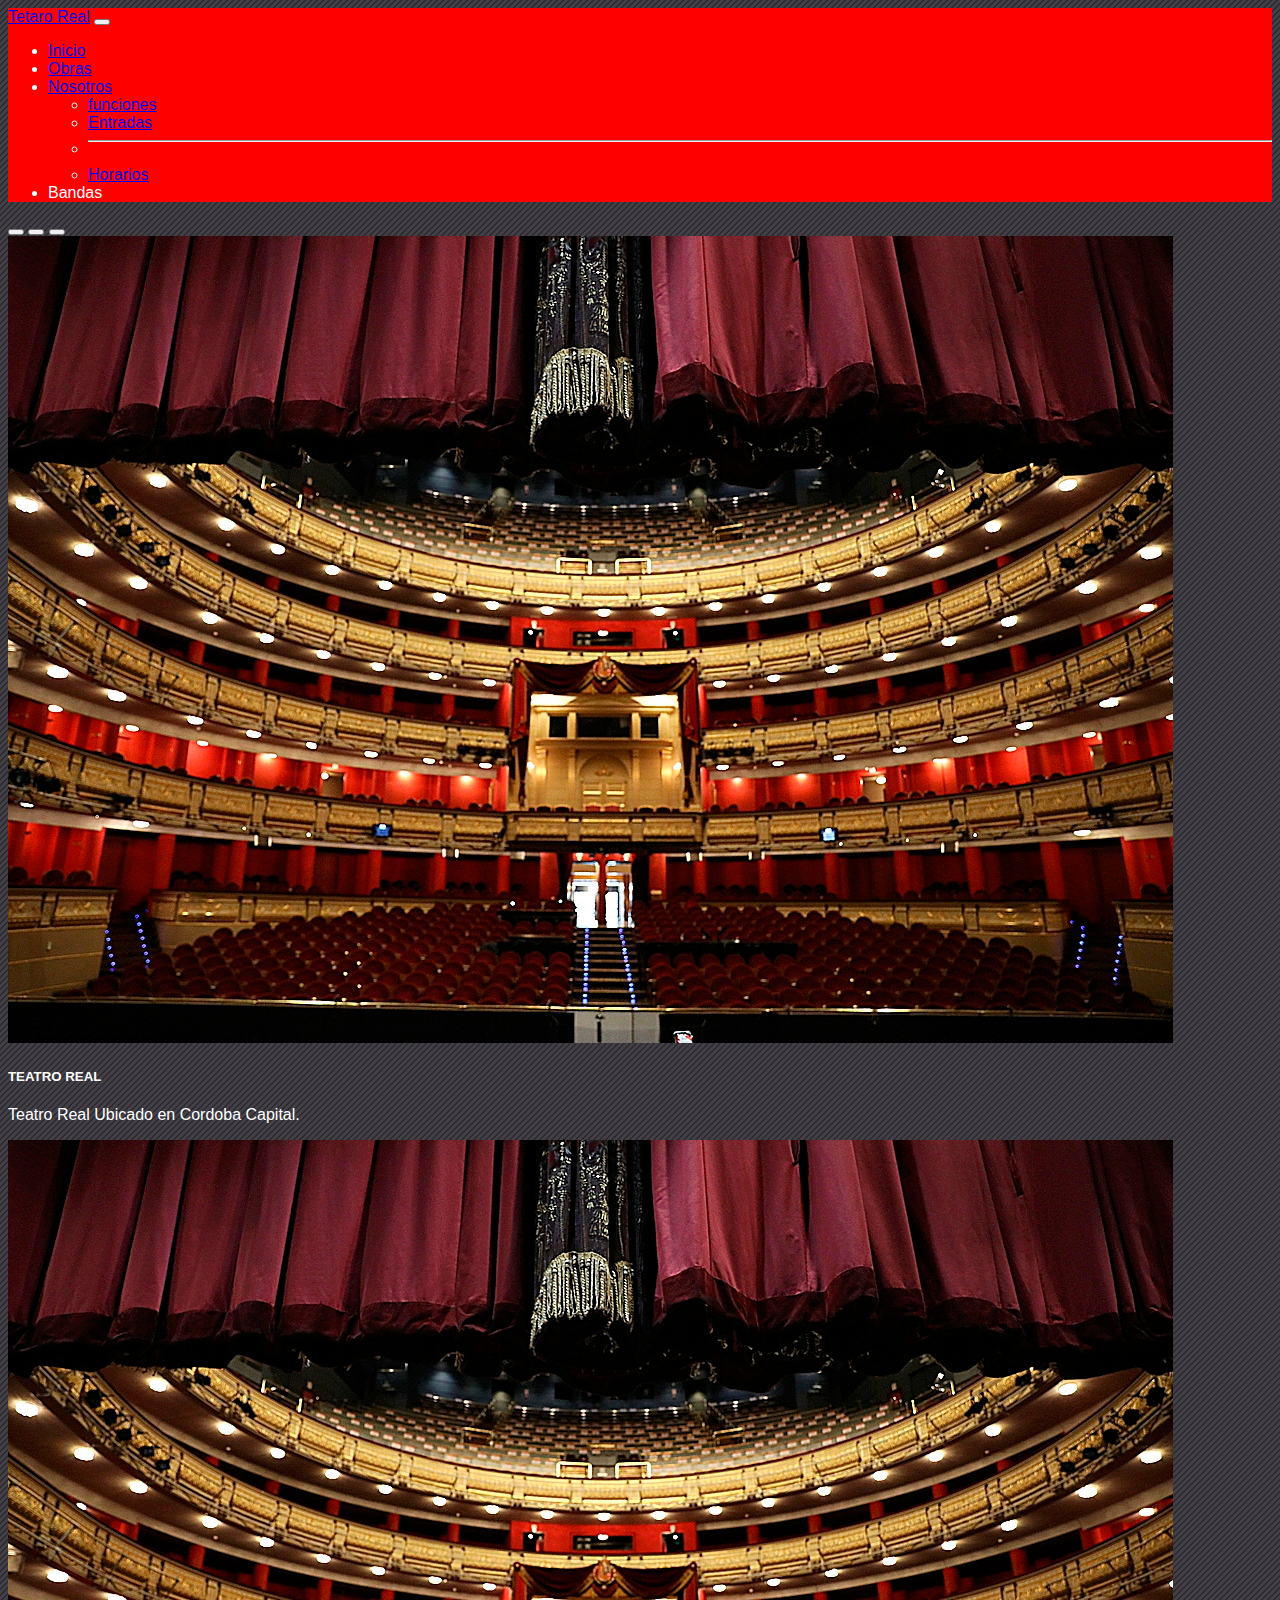
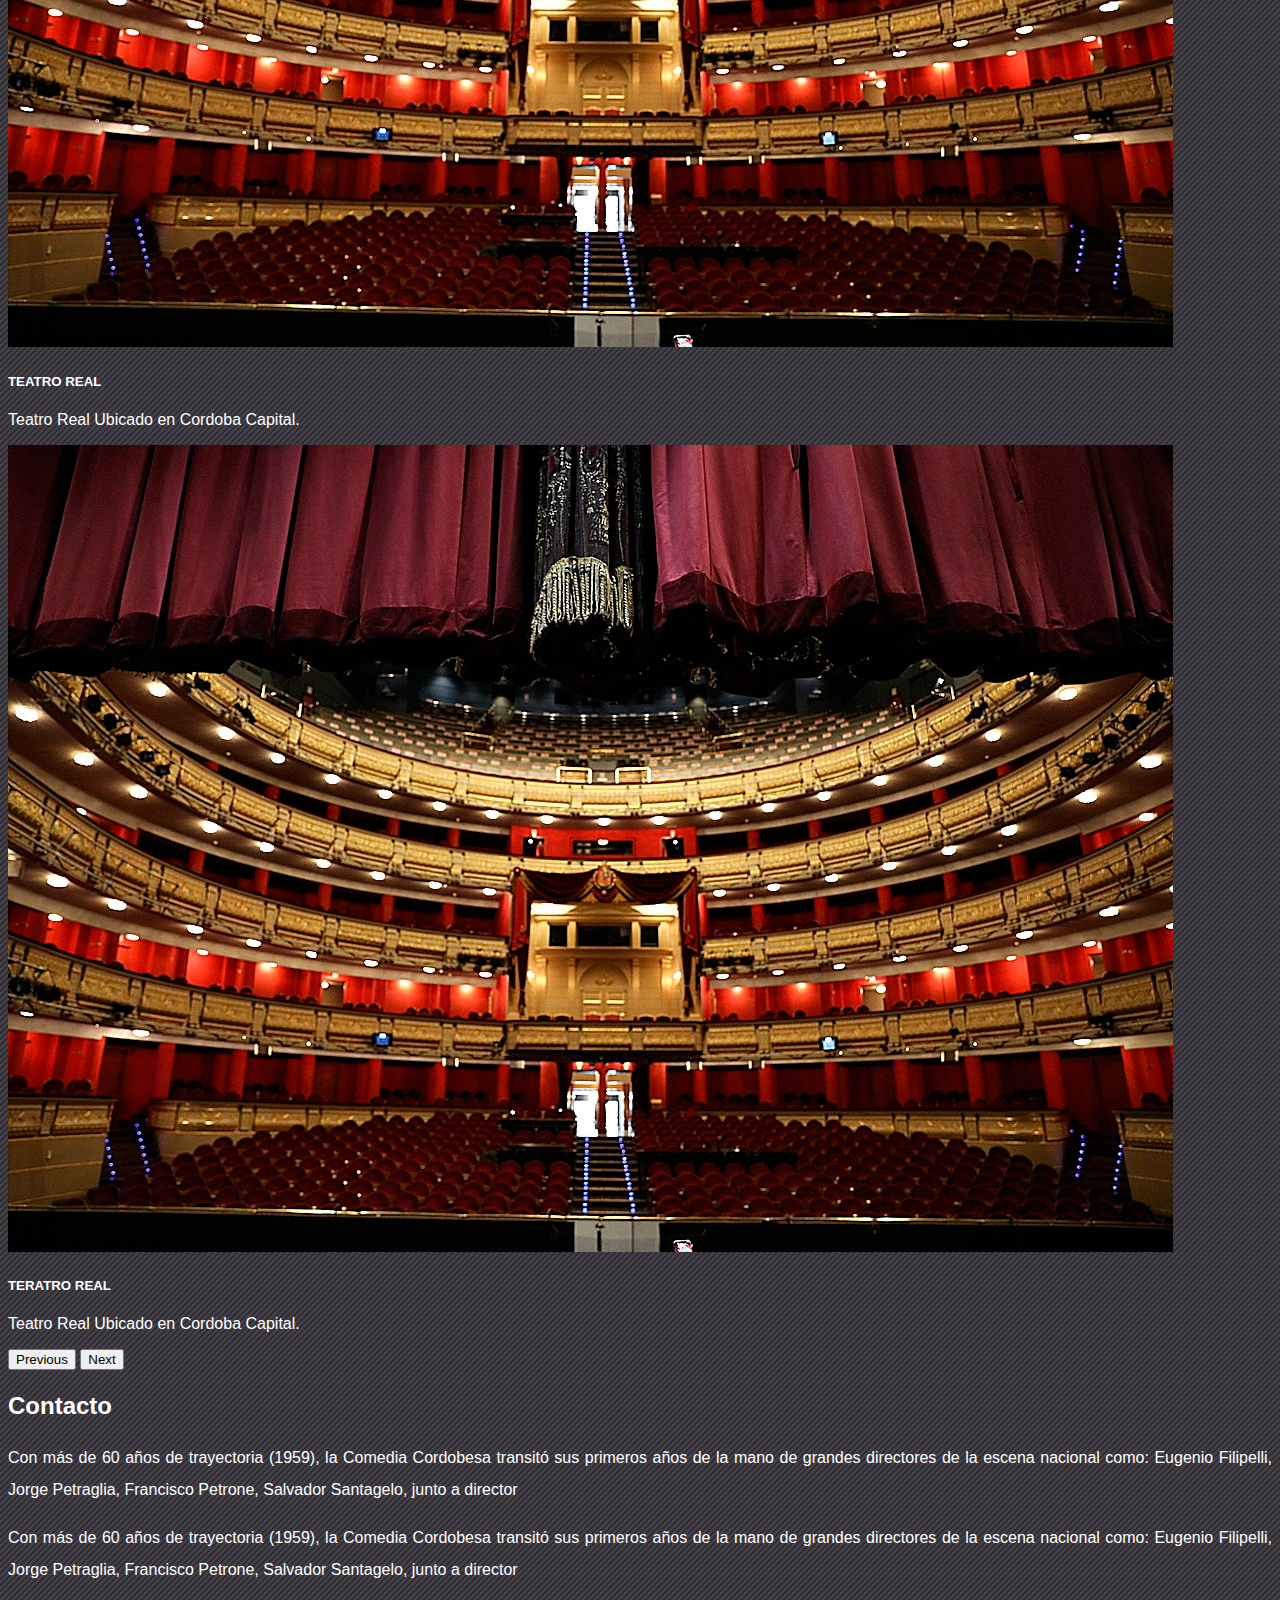
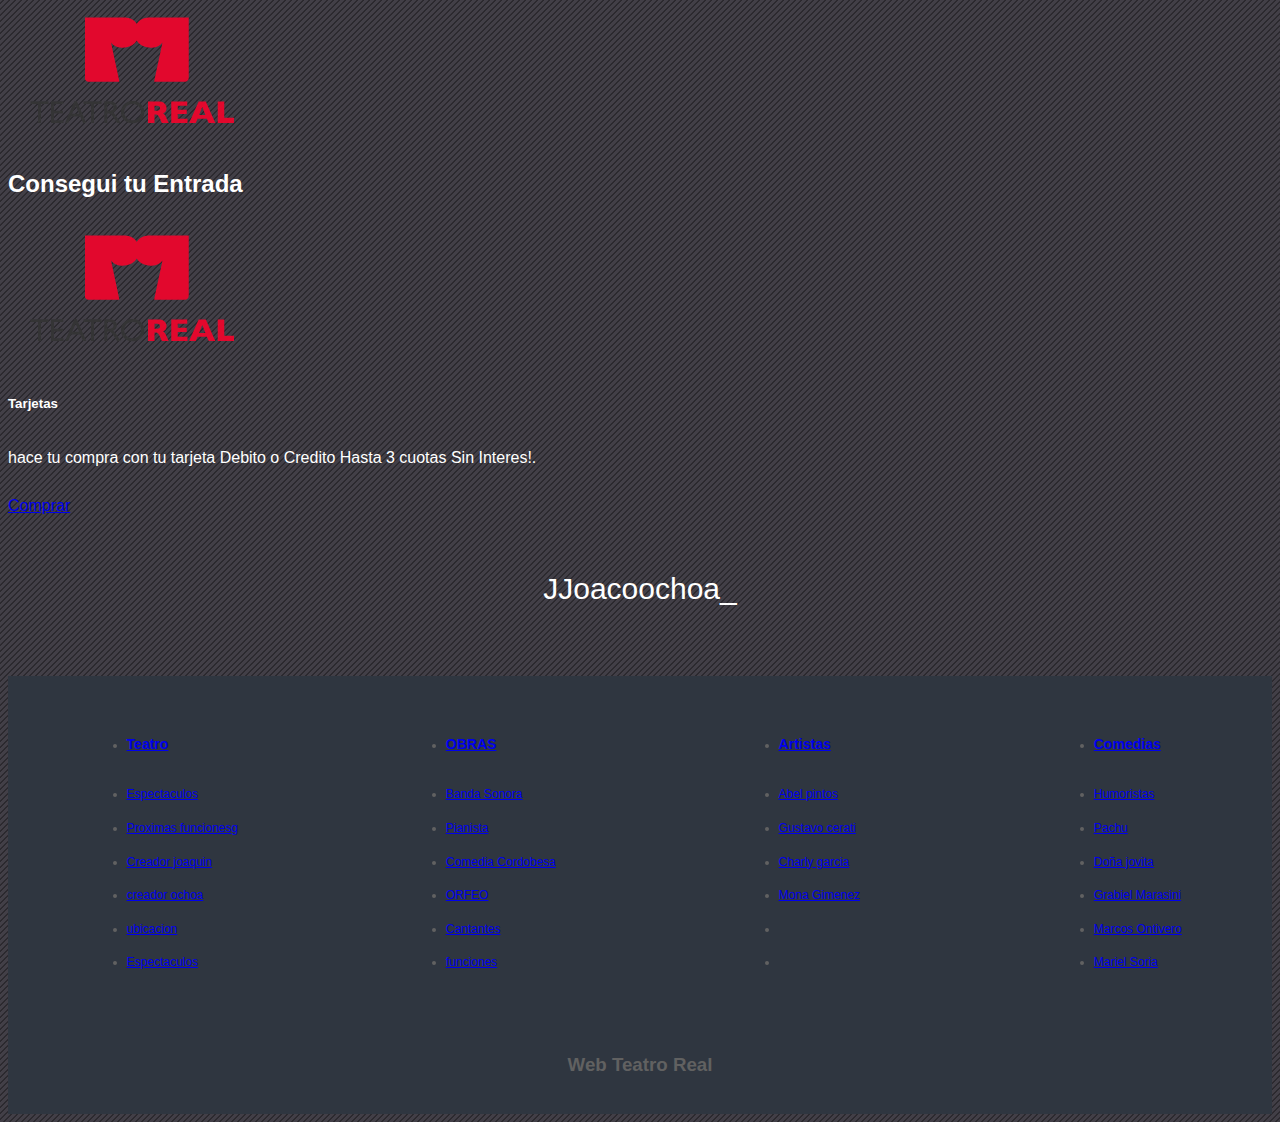
<file: UNC1/UNC1/contacto.html>
<!doctype html>
<html lang="en">
  <head>
    <meta charset="utf-8">
    <meta name="viewport" content="width=device-width, initial-scale=1">
    <title>Contacto,Teatro Real</title>
    <link href="https://cdn.jsdelivr.net/npm/bootstrap@5.3.2/dist/css/bootstrap.min.css" rel="stylesheet" integrity="sha384-T3c6CoIi6uLrA9TneNEoa7RxnatzjcDSCmG1MXxSR1GAsXEV/Dwwykc2MPK8M2HN" crossorigin="anonymous">
   <link rel="icon" href="img/logo.png">
   <!---css-->
   <link rel="stylesheet" href="css2/estilo2.css">
  </head>

  <body>
    <header>
      <div class="container">
        <nav class="navbar navbar-expand-lg navbar bg">
          <div class="container-fluid">
            <a class="navbar-brand" href="#">Tetaro Real</a>
            <button class="navbar-toggler" type="button" data-bs-toggle="collapse" data-bs-target="#navbarSupportedContent" aria-controls="navbarSupportedContent" aria-expanded="false" aria-label="Toggle navigation">
              <span class="navbar-toggler-icon"></span>
            </button>
            <div class="collapse navbar-collapse" id="navbarSupportedContent">
              <ul class="navbar-nav ms-auto mb-2 mb-lg-0">
                <li class="nav-item">
                  <a class="nav-link active" aria-current="page" href="#">Inicio</a>
                </li>
                <li class="nav-item">
                  <a class="nav-link" href="#">Obras</a>
                </li>
                <li class="nav-item dropdown">
                  <a class="nav-link dropdown-toggle" href="#" role="button" data-bs-toggle="dropdown" aria-expanded="false">
                    Nosotros
                  </a>
                  <ul class="dropdown-menu">
                    <li><a class="dropdown-item" href="#">funciones</a></li>
                    <li><a class="dropdown-item" href="#">Entradas</a></li>
                    <li><hr class="dropdown-divider"></li>
                    <li><a class="dropdown-item" href="#">Horarios</a></li>
                  </ul>
                </li>
                <li class="nav-item">
                  <a class="nav-link disabled" aria-disabled="true">Bandas</a>
                </li>
              </ul>
        
            </div>
          </div>
        </nav>
      </div>
    </header>
    <section class="carrusel">
      <div id="carouselExampleCaptions" class="carousel slide">
        <div class="carousel-indicators">
          <button type="button" data-bs-target="#carouselExampleCaptions" data-bs-slide-to="0" class="active" aria-current="true" aria-label="Slide 1"></button>
          <button type="button" data-bs-target="#carouselExampleCaptions" data-bs-slide-to="1" aria-label="Slide 2"></button>
          <button type="button" data-bs-target="#carouselExampleCaptions" data-bs-slide-to="2" aria-label="Slide 3"></button>
        </div>
        <div class="carousel-inner">
          <div class="carousel-item active">
            <img src="img/TeatroReal2.jpg" class="d-block w-100" alt="...">
            <div class="carousel-caption d-none d-md-block">
              <h5>TEATRO REAL </h5>
              <p>Teatro Real Ubicado en Cordoba Capital.</p>
            </div>
          </div>
          <div class="carousel-item">
            <img src="img/TeatroReal2.jpg" class="d-block w-100" alt="...">
            <div class="carousel-caption d-none d-md-block">
              <h5>TEATRO REAL</h5>
              <p>Teatro Real Ubicado en Cordoba Capital.</p>
            </div>
          </div>
          <div class="carousel-item">
            <img src="img/TeatroReal2.jpg" class="d-block w-100" alt="...">
            <div class="carousel-caption d-none d-md-block">
              <h5>TERATRO REAL</h5>
              <p>Teatro Real Ubicado en Cordoba Capital.</p>
            </div>
          </div>
        </div>
        <button class="carousel-control-prev" type="button" data-bs-target="#carouselExampleCaptions" data-bs-slide="prev">
          <span class="carousel-control-prev-icon" aria-hidden="true"></span>
          <span class="visually-hidden">Previous</span>
        </button>
        <button class="carousel-control-next" type="button" data-bs-target="#carouselExampleCaptions" data-bs-slide="next">
          <span class="carousel-control-next-icon" aria-hidden="true"></span>
          <span class="visually-hidden">Next</span>
        </button>
      </div>
    </section>
    <Section class="nosotros my-5">
      <h2 class="text-center my-5">Contacto</h2>
      <div class="container">
        <div class="row">
          <div class="col-6  text-justify">
            <p>Con más de 60 años de trayectoria (1959), la Comedia Cordobesa transitó sus primeros años de la mano de grandes directores de la escena nacional como: Eugenio Filipelli, Jorge Petraglia, Francisco Petrone, Salvador Santagelo, junto a director</p>
            <p>Con más de 60 años de trayectoria (1959), la Comedia Cordobesa transitó sus primeros años de la mano de grandes directores de la escena nacional como: Eugenio Filipelli, Jorge Petraglia, Francisco Petrone, Salvador Santagelo, junto a director</p>
          </div>
          <div class="col-6">
            <img class="img-fluid" src="img/logo.png" alt="">
          </div>
        </div>
      </div>
    </Section>
    <Section class="nosotros my-5">
      <h2 class="text-center my-5">Consegui tu Entrada</h2>
      <div class="container">
        <div class="row">
          <div class="col-4">
            <div class="card text-center">
              <img src="img/logo.png" class="card-img-top" alt="...">
              <div class="card-body">
                <h5 class="card-title">Tarjetas</h5>
                <p class="card-text">hace tu compra con tu tarjeta Debito o Credito 
                  Hasta 3 cuotas Sin Interes!.</p>
                <a href="#" class="btn btn-primary text-center">Comprar</a>
              </div>
            </div>
          </div>
          <div class="col-4">
  
          </div>
          <div class="col-4">

          </div>
        </div>
      </div>
    </Section>
    <section class="social">
      <p>JJoacoochoa_</p>
      <div class="links">
        <a href="https://facebook.com">
          <i class="fab fa-facebook-f"></i>
        </a>
        <a href="https://twitter.com">
          <i class="fab fa-twitter"></i>
        </a>
        <a href="https://linkdin.com">
          <i class="fab fa-linkedin"></i>
        </a>
      </div>
    </section>
  </div>

  <div class="footer-links">
    <div class="footer-container">
      <ul>
        <li>
          <a href="#">
            <h3>Teatro</h3>
          </a>
        </li>
        <li>
          <a href="#">Espectaculos</a>
        </li>
        <li>
          <a href="#">Proximas funcionesg</a>
        </li>
        <li>
          <a href="#">Creador joaquin</a>
        </li>
        <li>
          <a href="#">creador ochoa
          </a>
        </li>
        <li>
          <a href="#">ubicacion</a>
        </li>
        <li>
          <a href="#">Espectaculos</a>
        </li>
      </ul>
      <ul>
        <li>
          <a href="#">
            <h3>OBRAS</h3>
          </a>
        </li>
        <li>
          <a href="#">Banda Sonora</a>
        </li>
        <li>
          <a href="#">Pianista</a>
        </li>
        <li>
          <a href="#">Comedia Cordobesa</a>
        </li>
        <li>
          <a href="#">ORFEO</a>
        </li>
        <li>
          <a href="#">Cantantes</a>
        </li>
        <li>
          <a href="#">funciones</a>
        </li>
      </ul>
      <ul>
        <li>
          <a href="#">
            <h3>Artistas</h3>
          </a>
        </li>
        <li>
          <a href="#">Abel pintos</a>
        </li>
        <li>
          <a href="#">Gustavo cerati</a>
        </li>
        <li>
          <a href="#">Charly garcia</a>
        </li>
        <li>
          <a href="#">Mona Gimenez</a>
        </li>
        <li>
          <a href="#"></a>
        </li>
        <li>
          <a href="#"></a>
        </li>
      </ul>
      <ul>
        <li>
          <a href="#">
            <h3>Comedias</h3>
          </a>
        </li>
        <li>
          <a href="#">Humoristas</a>
        </li>
        <li>
          <a href="#">Pachu</a>
        </li>
        <li>
          <a href="#">Doña jovita</a>
        </li>
        <li>
          <a href="#">Grabiel Marasini</a>
        </li>
        <li>
          <a href="#">Marcos Ontivero</a>
        </li>
        <li>
          <a href="#">Mariel Soria</a>
        </li>
      </ul>
    </div>
  </div>

  <!-- Footer -->
  <footer class="footer">
    <h3>Web Teatro Real</h3>
  </footer>
    <script src="https://cdn.jsdelivr.net/npm/bootstrap@5.3.2/dist/js/bootstrap.bundle.min.js" integrity="sha384-C6RzsynM9kWDrMNeT87bh95OGNyZPhcTNXj1NW7RuBCsyN/o0jlpcV8Qyq46cDfL" crossorigin="anonymous"></script>
  </body>
</html>
</file>
<file: UNC1/UNC1/css2/estilo2.css>
header{
    background-color: red;
}
body{
    font-family: "Oswald", sans-serif;
    background-color: #000000;
    /* Pattern from https://www.heropatterns.com/ */
    background-color: #e41313;
    background-color: #0b0b0b;
    background-color: #0b0b0b;
    background-color: #be4040;
    background-color: #a39090;
    background-color: #aca7a7;
    background-color: #423f47;
    background-image: url("data:image/svg+xml,%3Csvg width='6' height='6' viewBox='0 0 6 6' xmlns='http://www.w3.org/2000/svg'%3E%3Cg fill='%230f0e11' fill-opacity='0.9' fill-rule='evenodd'%3E%3Cpath d='M5 0h1L0 6V5zM6 5v1H5z'/%3E%3C/g%3E%3C/svg%3E");
    color: #1e272e;
    color: #fff;
    font-size: 16px;
}
.nosotros{
    text-align: justify;
    line-height: 2em;

}
.social {
    margin: 50px;
  }
  .social p {
    text-align: center;
    font-size: 30px;
    margin-bottom: 20px;
  }
/* Follow */
.social {
    margin: 50px;
  }
  .social p {
    text-align: center;
    font-size: 30px;
    margin-bottom: 20px;
  }
  .links {
    display: flex;
    align-items: center;
    justify-content: center;
  }
  
  .links a {
    margin: 0 30px;
  }
  
  .links a i {
    font-size: 3rem;
  }
  
  /* Links */
  .footer-links {
    background: #2f3640;
    color: #616161;
    font-size: 12px;
    padding: 35px 0;
  }
  
  .footer-container {
    display: grid;
    grid-template-columns: repeat(4, 1fr);
    gap: 10px;
    align-items: flex-start;
    justify-content: center;
  }
  
  .footer-container ul {
    margin: 0 auto;
  }
  
  .footer-links li {
    line-height: 2.8;
  }
  
  .footer {
    background: #2f3640;
    color: #616161;
    font-size: 12px;
    padding: 20px 0;
    text-align: center;
    font-size: 1rem;
    padding-bottom: 20px;
  }
  
  /* Mobil */
  @media (max-width: 700px) {
    .menu-btn {
      display: block;
    }
  
    .menu-btn:hover {
      opacity: 0.5;
    }
  
    .nav-main ul.nav-menu {
      display: block;
      position: absolute;
      top: 0;
      left: 0;
      background: #2f3640;
      width: 50%;
      height: 100%;
      border-right: #ccc 1px solid;
      opacity: 0.9;
      padding: 30px;
      transform: translateX(-500px);
      transition: transform 0.5s ease-in-out;
    }
  
    .nav-main ul.nav-menu li {
      padding: 20px;
      border-bottom: #ccc solid 1px;
      font-size: 14px;
    }
    .nav-main ul.nav-menu li:last-child {
      border-bottom: 0;
    }
  
    .nav-main ul.nav-menu.show {
      transform: translateX(-20px);
    }
  
    .nav-main ul.nav-menu-right {
      margin-right: 50px;
    }
  
    .news-cards {
      grid-template-columns: repeat(2, 1fr);
    }
  
    .cards-banner-one .content,
    .cards-banner-two .content {
      width: 80%;
    }
  
    .footer-links .footer-container {
      grid-template-columns: repeat(2, 1fr);
    }
  }
  
  @media (max-width: 500px) {
    .news-cards {
      grid-template-columns: 1fr;
    }
  
    .cards-banner-one .content,
    .cards-banner-two .content {
      width: 100%;
      padding: 60px 20px;
    }
    .footer-links .footer-container {
      grid-template-columns: 1fr;
    }
  
    .footer-links .footer-container ul {
      text-align: center;
    }
  }
</file>
